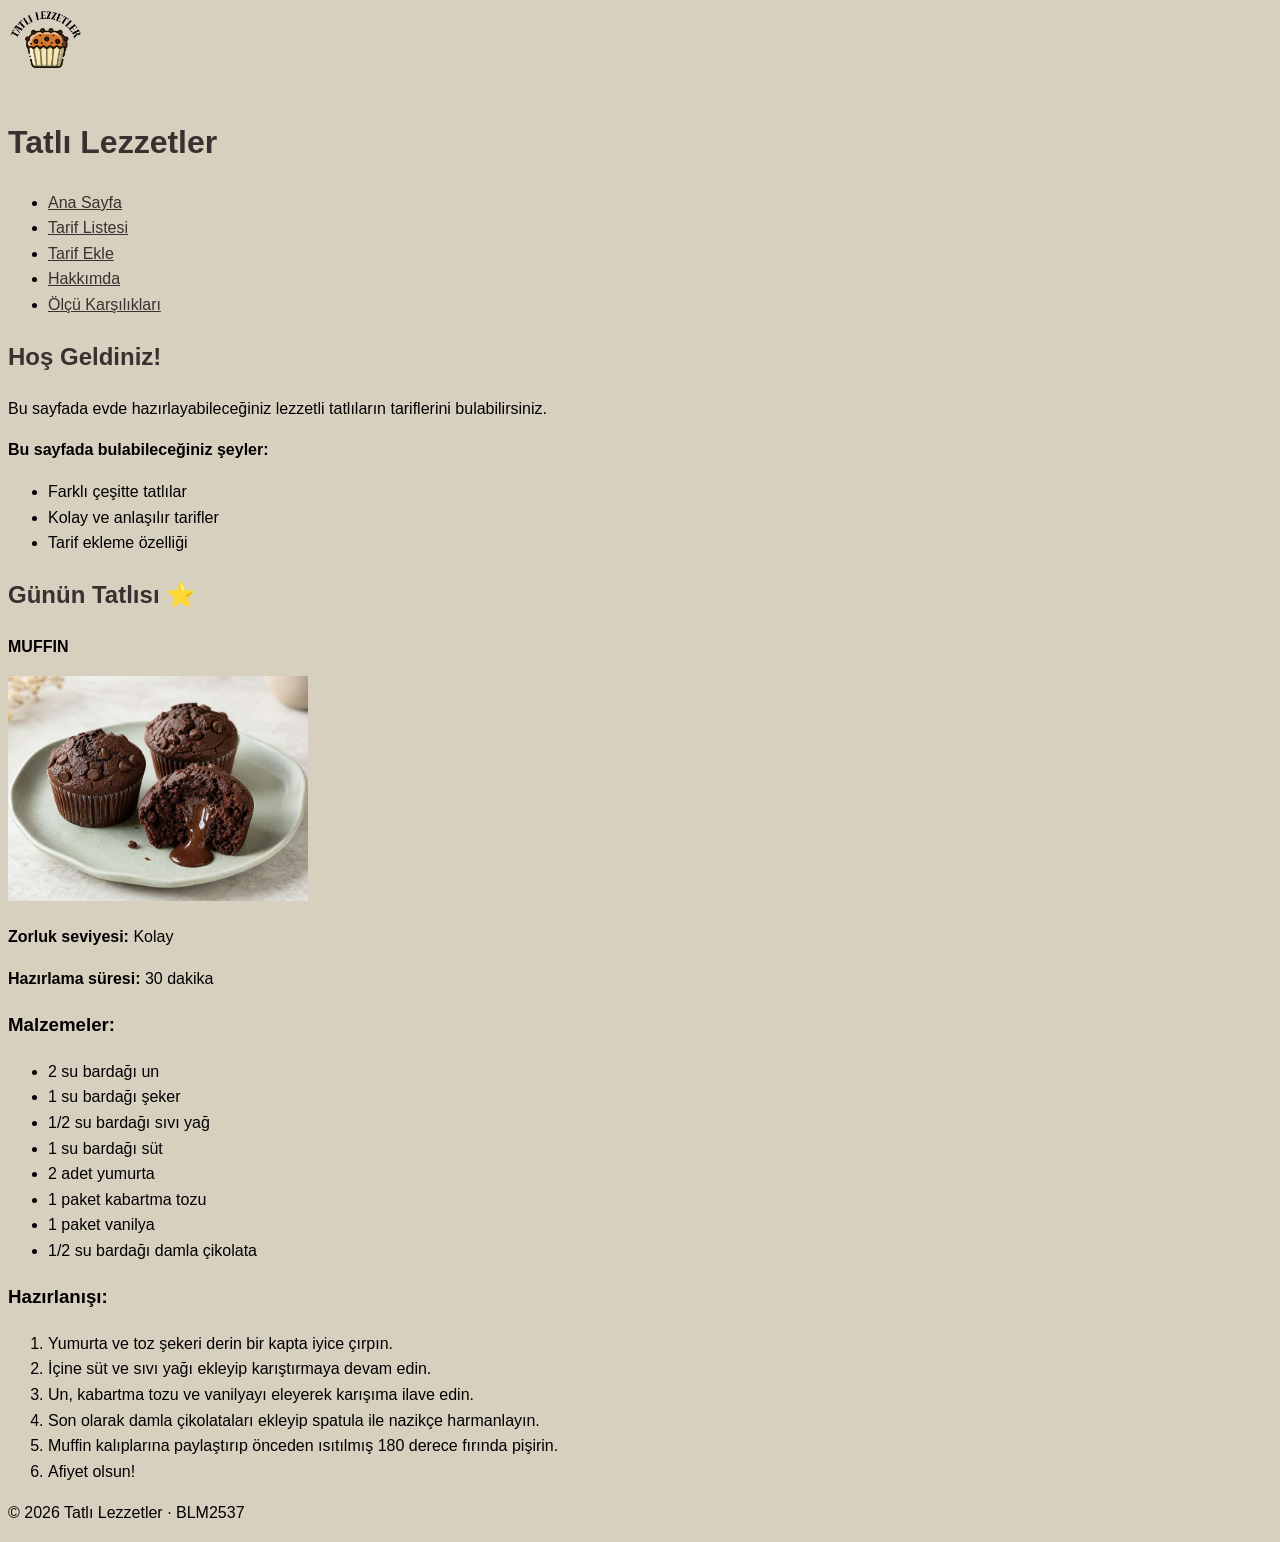
<file: index.html>
<!DOCTYPE html>
<html lang="tr">
    <head>
        <meta charset="UTF-8">
        <meta name="viewport" content="width=device-width, initial-scale=1.0">
        <title>Tatlı Lezzetler</title>
        <link rel="stylesheet" href="css/stil.css">
    </head>
    <body>
        <header>
            <img src="img/logo2.png" alt="Tatlı Lezzetler Logo" width="80">
            <h1>Tatlı Lezzetler</h1>
            <nav>   
            <ul>
                <li><a href="index.html">Ana Sayfa</a></li>
                <li><a href="tarifler.html">Tarif Listesi</a></li>
                <li><a href="tarif-ekle.html">Tarif Ekle</a></li>
                <li><a href="hakkimda.html">Hakkımda</a></li>
                <li><a href="olculer.html">Ölçü Karşılıkları</a></li>
            </ul>
        </nav>
        </header>
    <main>
        <section id="tanitim">
            <h2>Hoş Geldiniz!</h2>
            <p> Bu sayfada evde hazırlayabileceğiniz lezzetli tatlıların tariflerini bulabilirsiniz.</p>
        </section>
        <section id="ozellikler">
            <p><strong>Bu sayfada bulabileceğiniz şeyler:</strong></p>
            <ul>
                <li>Farklı çeşitte tatlılar</li>
                <li>Kolay ve anlaşılır tarifler</li>
                <li>Tarif ekleme özelliği</li>
            </ul>
        </section>
        <section id="gunun-tatlisi">
            <h2>Günün Tatlısı ⭐</h2>
            <p><strong>MUFFIN</strong></p>
            <img src="img/muffin.png" alt="Muffin" width="300">
            <p><strong>Zorluk seviyesi:</strong> Kolay</p>  <p><strong>Hazırlama süresi:</strong> 30 dakika</p>
            <h3>Malzemeler:</h3>
            <ul>
                <li>2 su bardağı un</li>
                <li>1 su bardağı şeker</li>
                <li>1/2 su bardağı sıvı yağ</li>
                <li>1 su bardağı süt</li>
                <li>2 adet yumurta</li>
                <li>1 paket kabartma tozu</li>
                <li>1 paket vanilya</li>
                <li>1/2 su bardağı damla çikolata</li>
            </ul>
            <h3>Hazırlanışı:</h3>
            <ol>
                <li>Yumurta ve toz şekeri derin bir kapta iyice çırpın.</li>
                    <li>İçine süt ve sıvı yağı ekleyip karıştırmaya devam edin.</li>
                    <li>Un, kabartma tozu ve vanilyayı eleyerek karışıma ilave edin.</li>
                    <li>Son olarak damla çikolataları ekleyip spatula ile nazikçe harmanlayın.</li>
                    <li>Muffin kalıplarına paylaştırıp önceden ısıtılmış 180 derece fırında pişirin.</li>
                    <li>Afiyet olsun!</li>
            </ol>
        </section>
    </main>
       <footer>
        <p>&copy; 2026 Tatlı Lezzetler &middot; BLM2537</p>
    </footer>
    </body>
</html>
</file>
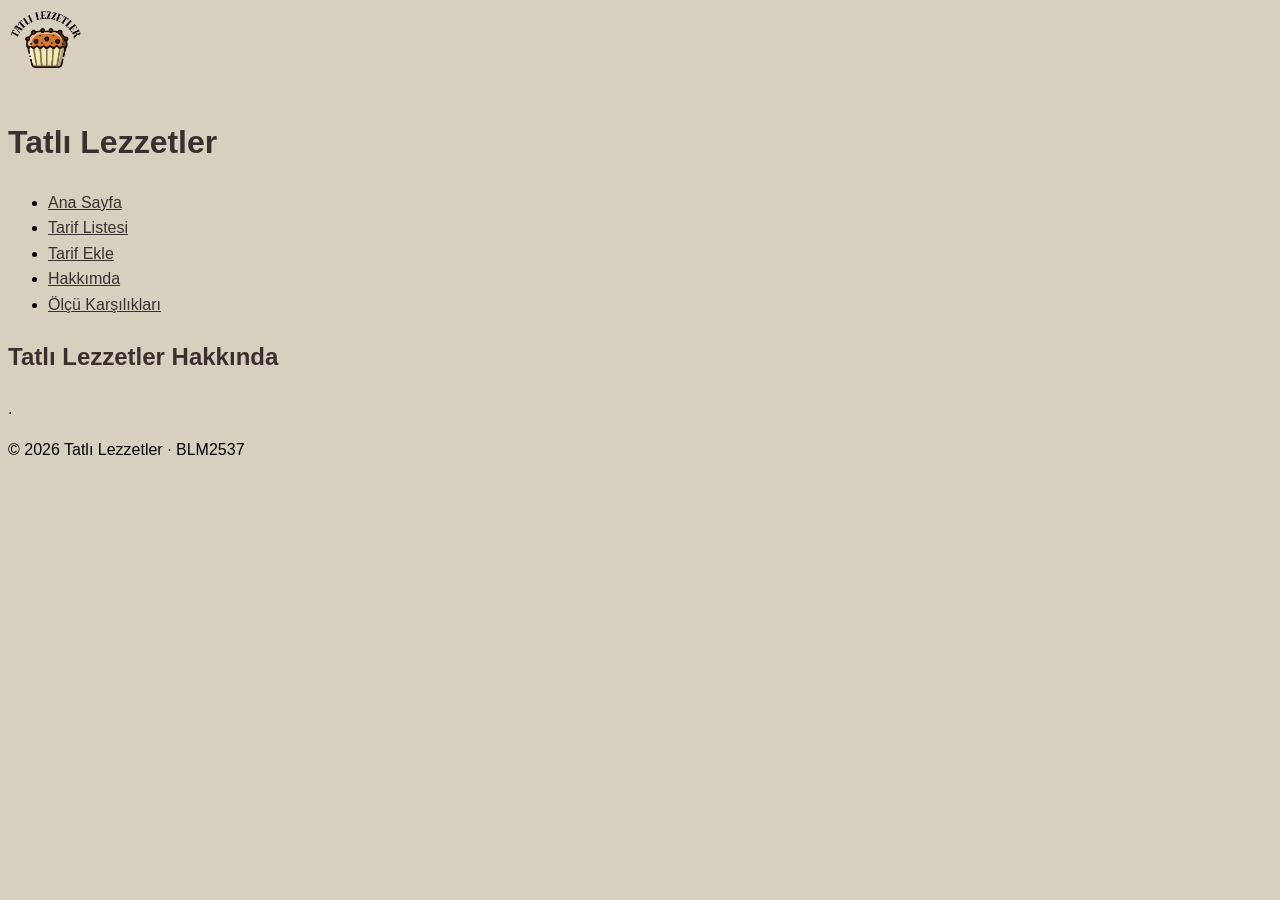
<file: hakkimda.html>
<!DOCTYPE html>
<html lang="tr">
    <head>
        <meta charset="UTF-8">
        <meta name="viewport" content="width=device-width, initial-scale=1.0">
        <title>Hakkımda-Tatlı Lezzetler</title>
        <link rel="stylesheet" href="css/stil.css">
    </head>
    <body>
        <header>
            <img src="img/logo2.png" alt="Tatlı Lezzetler Logo" width="80">
            <h1>Tatlı Lezzetler</h1>
            <nav>   
            <ul>
                <li><a href="index.html">Ana Sayfa</a></li>
                <li><a href="tarifler.html">Tarif Listesi</a></li>
                <li><a href="tarif-ekle.html">Tarif Ekle</a></li>
                <li><a href="hakkimda.html">Hakkımda</a></li>
                <li><a href="olculer.html">Ölçü Karşılıkları</a></li>
            </ul>
        </nav>
    </header>

    <main>
        <section id="hakkimda">
            <h2>Tatlı Lezzetler Hakkında</h2>
            <p></p>.</p>
        </section>
    </main>

    <footer>
        <p>&copy; 2026 Tatlı Lezzetler &middot; BLM2537</p>
    </footer>
</body>
</html>
</file>
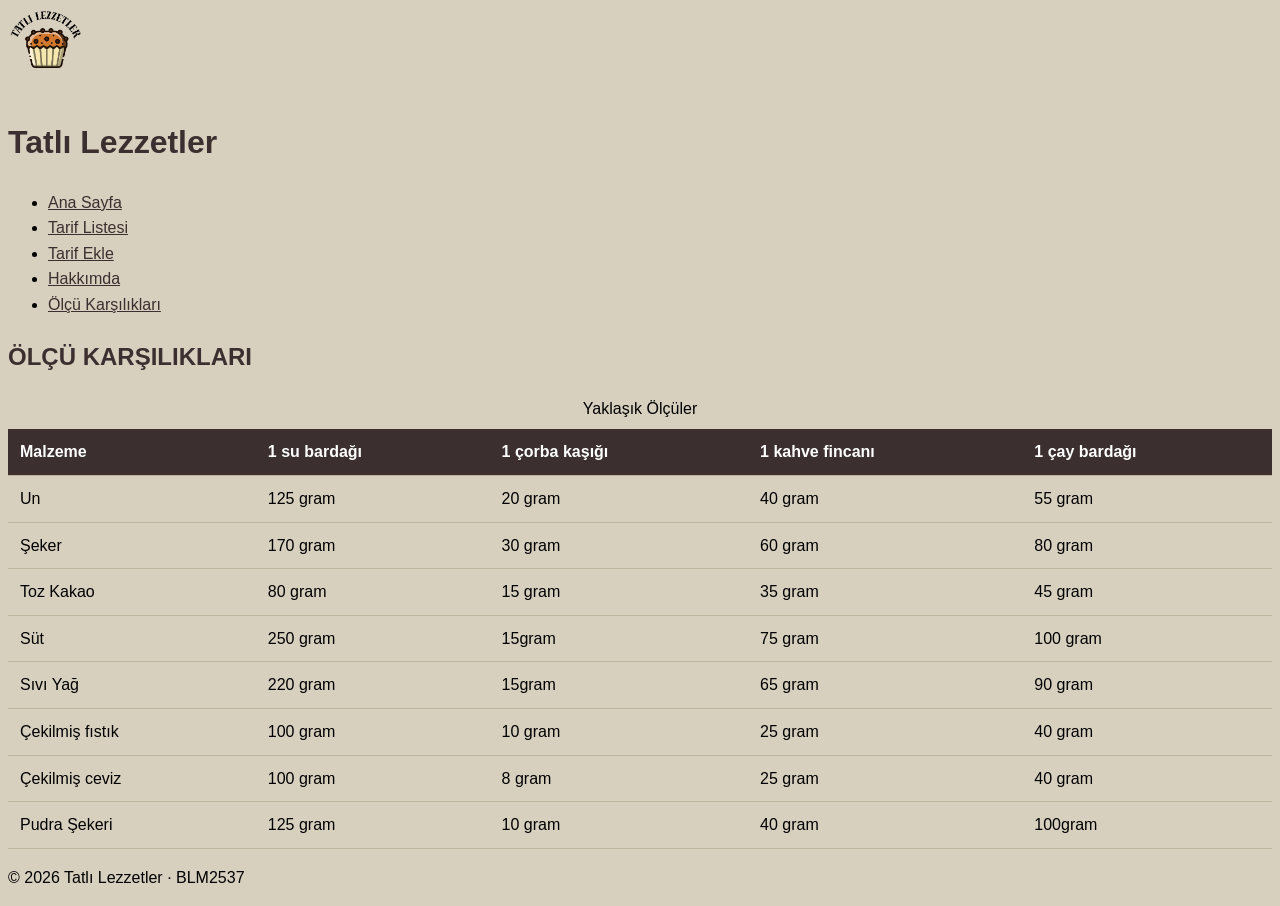
<file: olculer.html>
<!DOCTYPE html>
<html lang="tr">
    <head>
        <meta charset="UTF-8">
        <meta name="viewport" content="width=device-width, initial-scale=1.0">
        <title>Ölçü Karşılıkları-Tatlı Lezzetler</title>
        <link rel="stylesheet" href="css/stil.css">
    </head>
    <body>
        <header>
            <img src="img/logo2.png" alt="Tatlı Lezzetler Logo" width="80">
            <h1>Tatlı Lezzetler</h1>
            <nav>   
            <ul>
                <li><a href="index.html">Ana Sayfa</a></li>
                <li><a href="tarifler.html">Tarif Listesi</a></li>
                <li><a href="tarif-ekle.html">Tarif Ekle</a></li>
                <li><a href="hakkimda.html">Hakkımda</a></li>
                <li><a href="olculer.html">Ölçü Karşılıkları</a></li>
            </ul>
        </nav>
    </header>

    <main>
        <section id="olculer">
            <h2>ÖLÇÜ KARŞILIKLARI</h2>
            <table>
                <caption>Yaklaşık Ölçüler</caption>
                <thead>
                  
                    <tr>
                        <th>Malzeme</th>
                        <th>1 su bardağı</th>
                        <th>1 çorba kaşığı </th>
                        <th>1 kahve fincanı</th>
                        <th>1 çay bardağı</th>
                    </tr>
                </thead>
                <tbody>
                    <tr>
                        <td>Un</td>
                        <td>125 gram</td>
                        <td>20 gram</td>
                        <td>40 gram</td>
                        <td>55 gram</td>
                    </tr>
                    <tr>
                        <td>Şeker</td>
                        <td>170 gram</td>
                        <td>30 gram</td>
                        <td>60 gram</td>
                        <td>80 gram</td>
                    </tr>
                    <tr>
                        <td>Toz Kakao</td>
                        <td>80 gram</td>
                        <td>15 gram</td>
                        <td>35 gram</td>
                        <td>45 gram</td>
                    </tr>
                    <tr>
                        <td>Süt</td>
                        <td>250 gram</td>
                        <td>15gram</td>
                        <td>75 gram</td>
                        <td>100 gram</td>
                    </tr>
                    <tr>
                        <td>Sıvı Yağ</td>
                        <td>220 gram</td>
                        <td>15gram</td>
                        <td>65 gram</td>
                        <td>90 gram</td>
                    </tr>
                    <tr>
                        <td>Çekilmiş fıstık</td>
                        <td>100 gram</td>
                        <td>10 gram</td>
                        <td>25 gram</td>
                        <td>40 gram</td>
                    </tr>
                    <tr>
                        <td>Çekilmiş ceviz</td>
                        <td>100 gram</td>
                        <td>8 gram</td>
                        <td>25 gram</td>
                        <td>40 gram</td>
                    </tr>
                    <tr>
                        <td>Pudra Şekeri</td>
                        <td>125 gram</td>
                        <td>10 gram</td>
                        <td>40 gram</td>
                        <td>100gram</td>
                    </tr>
                </tbody>
            </table>

        </section>
    </main>

    <footer>
        <p>&copy; 2026 Tatlı Lezzetler &middot; BLM2537</p>
    </footer>
</body>
</html>
</file>
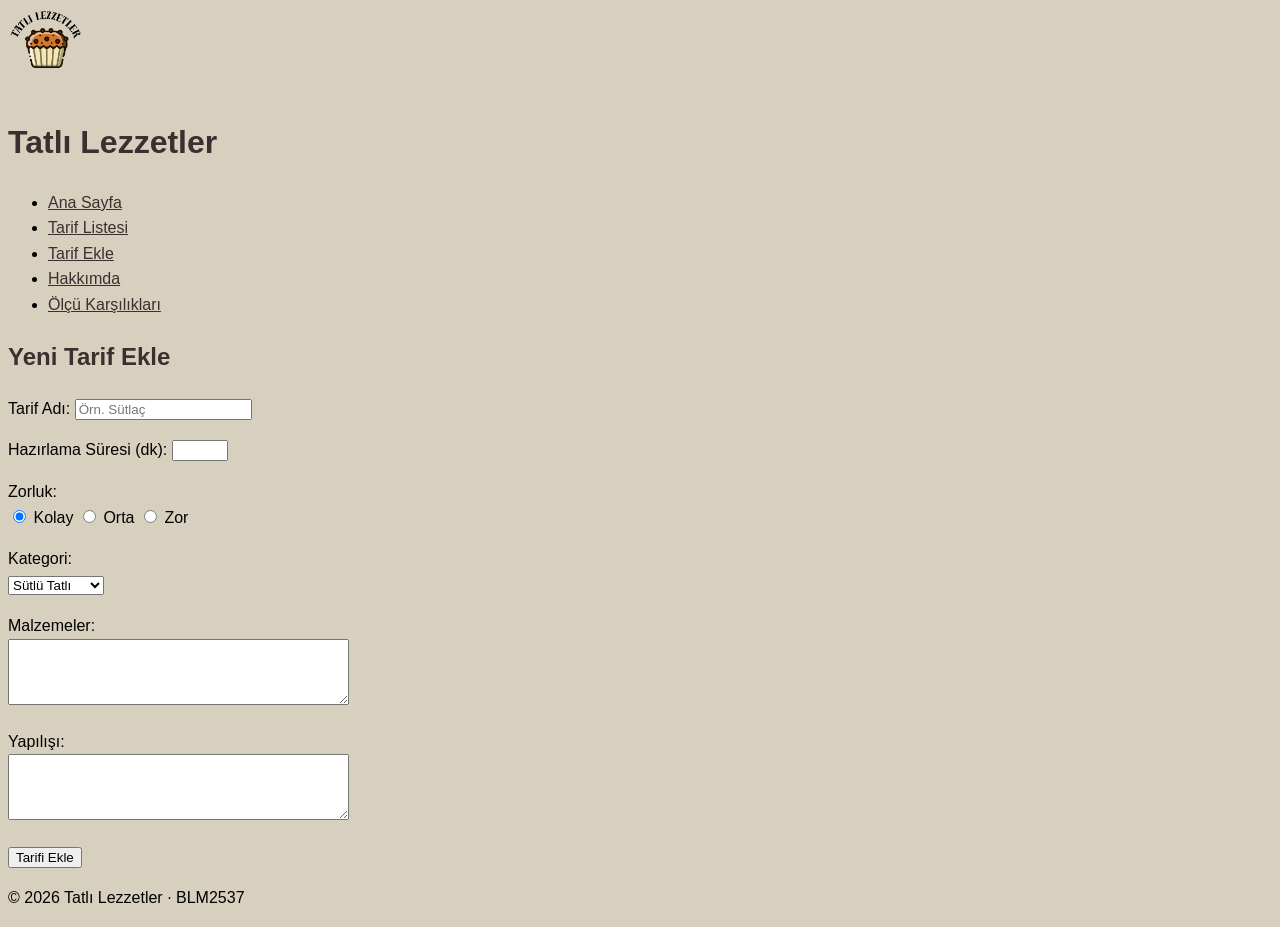
<file: tarif-ekle.html>
<!DOCTYPE html>
<html lang="tr">
<head>
    <meta charset="UTF-8">
    <meta name="viewport" content="width=device-width, initial-scale=1.0">
    <title>Tarif Ekle-Tatlı Lezzetler</title>
    <link rel="stylesheet" href="css/stil.css">
</head>
<body>
    <header>
        <img src="img/logo2.png" alt="Tatlı Lezzetler Logo" width="80">
        <h1>Tatlı Lezzetler</h1>
        <nav>
            <ul>
                <li><a href="index.html">Ana Sayfa</a></li>
                <li><a href="tarifler.html">Tarif Listesi</a></li>
                <li><a href="tarif-ekle.html">Tarif Ekle</a></li>
                <li><a href="hakkimda.html">Hakkımda</a></li>
                <li><a href="olculer.html">Ölçü Karşılıkları</a></li>
            </ul>
        </nav>
    </header>

    <main>
        <section id="tarif-formu">
            <h2>Yeni Tarif Ekle</h2>
            <form id="tariFormu">
                <p>
                    <label for="tarifAdi">Tarif Adı:</label>
                    <input type="text" id="tarifAdi" name="tarifAdi" placeholder="Örn. Sütlaç" required>
                </p>
                <p>
                    <label for="sure">Hazırlama Süresi (dk):</label>
                    <input type="number" id="sure" name="sure" min="1" max="300" required>
                </p>
                <p>
                    Zorluk:
                    <br>
                    <input type="radio" id="kolay" name="zorluk" value="Kolay" checked>
                    <label for="kolay">Kolay</label>
                    <input type="radio" id="orta" name="zorluk" value="Orta">
                    <label for="orta">Orta</label>
                    <input type="radio" id="zor" name="zorluk" value="Zor">
                    <label for="zor">Zor</label>
                </p>
                <p>
                    <label for="kategori">Kategori:</label><br>
                    <select id="kategori" name="kategori">
                        <option value="">Sütlü Tatlı</option>
                        <option value="Kek">Şerbetli Tatlı</option>
                        <option value="Kurabiye">Kurabiye</option>
                    </select>
                </p>
                <p>
                    <label for="malzemeler">Malzemeler:</label><br>
                    <textarea id="malzemeler" name="malzemeler" rows="4" cols="40"></textarea>
                </p>
                <p>
                    <label for="yapilisi">Yapılışı:</label><br>
                    <textarea id="yapilisi" name="yapilisi" rows="4" cols="40"></textarea>
                </p>
                <button type="submit">Tarifi Ekle</button>
            </form>
        </section>
    </main>

    <footer>
        <p>&copy; 2026 Tatlı Lezzetler &middot; BLM2537</p>
    </footer>
</body>
</html>
</file>
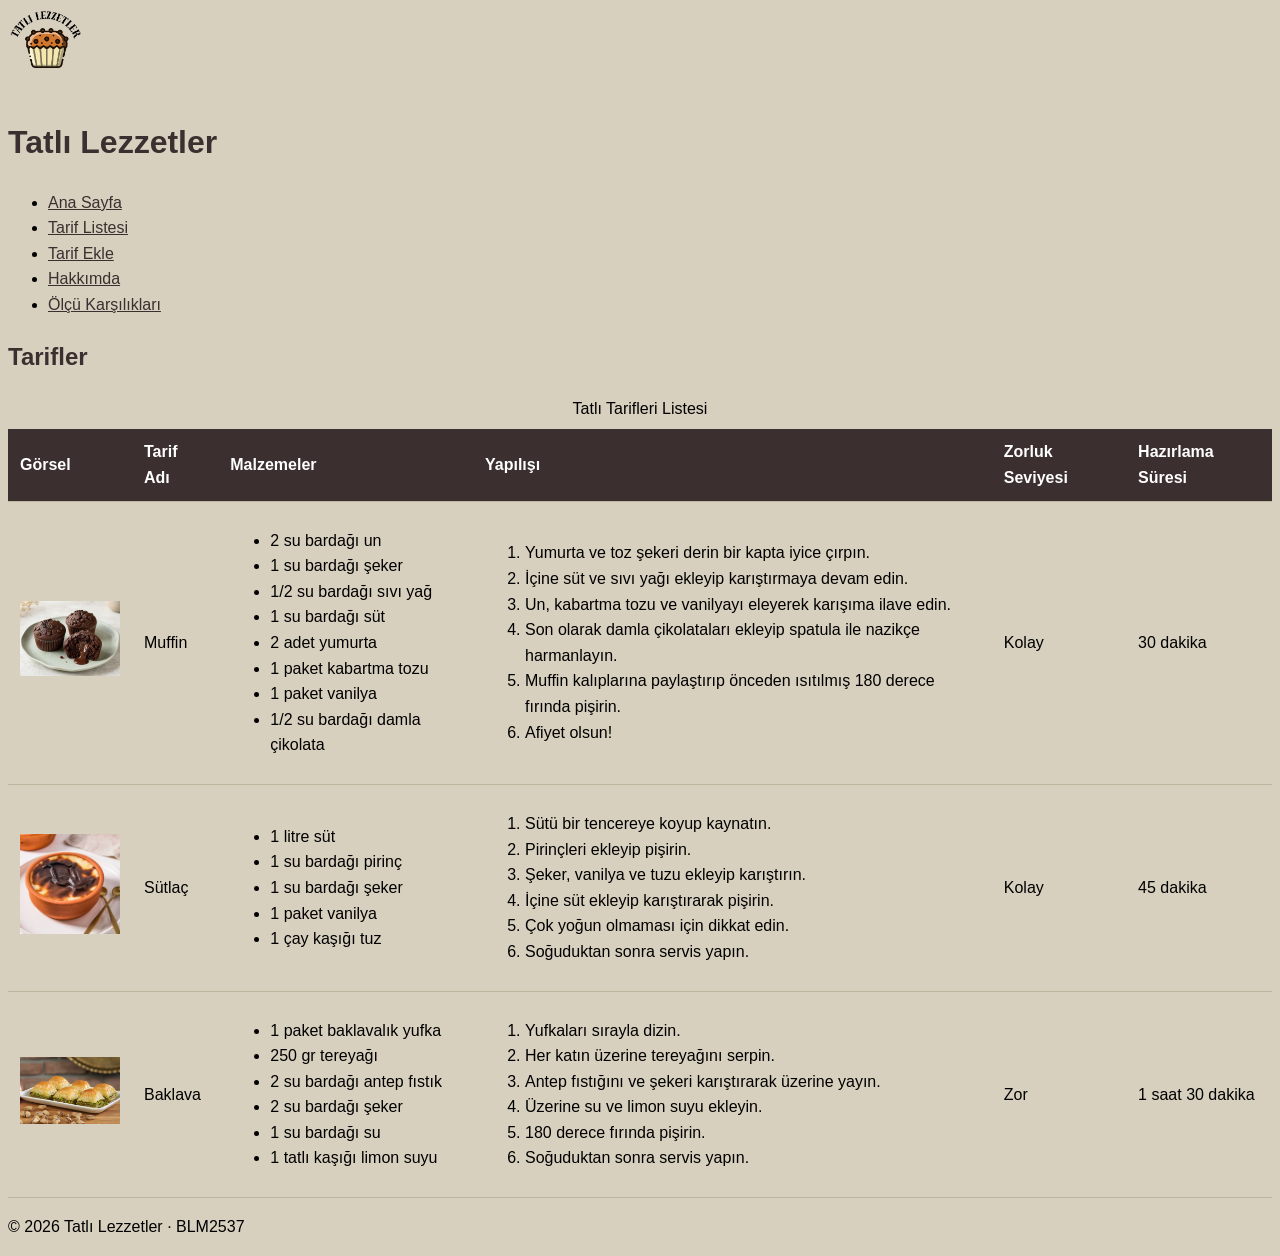
<file: tarifler.html>
<!DOCTYPE html>
<html lang="tr">
<head>
    <meta charset="UTF-8">
    <meta name="viewport" content="width=device-width, initial-scale=1.0">
    <title>Tarif Listesi-Tatlı Lezzetler</title>
    <link rel="stylesheet" href="css/stil.css">
</head>
<body>
    <header>
        <img src="img/logo2.png" alt="Tatlı Lezzetler Logo" width="80">
        <h1>Tatlı Lezzetler</h1>
        <nav>
            <ul>
                <li><a href="index.html">Ana Sayfa</a></li>
                <li><a href="tarifler.html">Tarif Listesi</a></li>
                <li><a href="tarif-ekle.html">Tarif Ekle</a></li>
                <li><a href="hakkimda.html">Hakkımda</a></li>
                <li><a href="olculer.html">Ölçü Karşılıkları</a></li>
            </ul>
        </nav>
    </header>

    <main>
        <section id="tarif-listesi">
            <h2>Tarifler</h2>
            <table>
                <caption>Tatlı Tarifleri Listesi</caption>
                <thead>
                    <tr>
                        <th>Görsel</th>
                        <th>Tarif Adı</th>
                        <th>Malzemeler</th>
                        <th>Yapılışı</th>
                        <th>Zorluk Seviyesi</th>
                        <th>Hazırlama Süresi</th>

                    </tr>
                </thead>
                <tbody>
                    <tr>
                        <td><img src="img/muffin.png" alt="Muffin" width="100"></td>
                        <td>Muffin</td>
                        <td>
                            <ul>
                                <li>2 su bardağı un</li>
                                <li>1 su bardağı şeker</li>
                                <li>1/2 su bardağı sıvı yağ</li>
                                <li>1 su bardağı süt</li>
                                <li>2 adet yumurta</li>
                                <li>1 paket kabartma tozu</li>
                                <li>1 paket vanilya</li>
                                <li>1/2 su bardağı damla çikolata</li>
                            </ul>
                        </td>
                        <td> 
                            <ol>
                                <li>Yumurta ve toz şekeri derin bir kapta iyice çırpın.</li>
                                <li>İçine süt ve sıvı yağı ekleyip karıştırmaya devam edin.</li>
                                <li>Un, kabartma tozu ve vanilyayı eleyerek karışıma ilave edin.</li>
                                <li>Son olarak damla çikolataları ekleyip spatula ile nazikçe harmanlayın.</li>
                                <li>Muffin kalıplarına paylaştırıp önceden ısıtılmış 180 derece fırında pişirin.</li>
                                <li>Afiyet olsun!</li>
                            </ol>
                        </td>
                        <td>Kolay</td>
                        <td>30 dakika</td>
                        
                   </tr>
                   <tr>
                        <td><img src="img/sütlaç.jpg" alt="Sütlaç" width="100"></td>
                        <td>Sütlaç</td>
                        <td>
                            <ul>
                                <li>1 litre süt</li>
                                <li>1 su bardağı pirinç</li>
                                <li>1 su bardağı şeker</li>
                                <li>1 paket vanilya</li>
                                <li>1 çay kaşığı tuz</li>
                            </ul>
                        </td>
                        <td> 
                            <ol>
                                <li>Sütü bir tencereye koyup kaynatın.</li>
                                <li>Pirinçleri ekleyip pişirin.</li>
                                <li>Şeker, vanilya ve tuzu ekleyip karıştırın.</li>
                                <li>İçine süt ekleyip karıştırarak pişirin.</li>
                                <li>Çok yoğun olmaması için dikkat edin.</li>
                                <li>Soğuduktan sonra servis yapın.</li>
                            </ol>
                        </td>
                        <td>Kolay</td>
                        <td>45 dakika</td>
                    </tr>
                    <tr>
                        <td><img src="img/Baklava.png" alt="Baklava" width="100"></td>
                        <td>Baklava</td>
                        <td>
                            <ul>
                                <li>1 paket baklavalık yufka</li>
                                <li>250 gr tereyağı</li>
                                <li>2 su bardağı antep fıstık</li>
                                <li>2 su bardağı şeker</li>
                                <li>1 su bardağı su</li>
                                <li>1 tatlı kaşığı limon suyu</li>
                            </ul>
                        </td>
                        <td>
                            <ol>
                                <li>Yufkaları sırayla dizin.</li>
                                <li>Her katın üzerine tereyağını serpin.</li>
                                <li>Antep fıstığını ve şekeri karıştırarak üzerine yayın.</li>
                                <li>Üzerine su ve limon suyu ekleyin.</li>
                                <li>180 derece fırında pişirin.</li>
                                <li>Soğuduktan sonra servis yapın.</li>
                            </ol>
                        </td>
                        <td>Zor</td>
                        <td>1 saat 30 dakika</td>
                    </tr>
            </table>
        </section>
    </main>

    <footer>
        <p>&copy; 2026 Tatlı Lezzetler &middot; BLM2537</p>
    </footer>
</body>
</html>
</file>
<file: css/stil.css>
* {
    box-sizing: border-box;
}
:root {
    --primary-color: #3b2f2f;
    --accent-color: #d8d0bf;
    --baglanti-renk: #3b2f2f;
    --kenar: #bfb59f;
    --vurgu-renk: #b36220;
}

body {
    background-color: var(--accent-color);
    font-family: Arial, sans-serif;
    font-size: 1rem;
    line-height: 1.6;
  
     }

h1,h2{
    color: var(--primary-color);
}
a {
    color: var(--baglanti-renk);
}
a:hover{
    color: var(--vurgu-renk);
}

table{
    width: 100%;
    border-collapse: collapse;
    
}
caption{
    text-align:left
    font-weight:bold;
    margin-bottom: 8px;
}
th, td {
    padding: 10px 12px;
    text-align: left;
    border-bottom: 1px solid var(--kenar);
}

th {
    background-color: var(--primary-color);
    color: white;
}

tbody tr:nth-child(even) {
    background-color: var(--accent-color);
}
</file>
